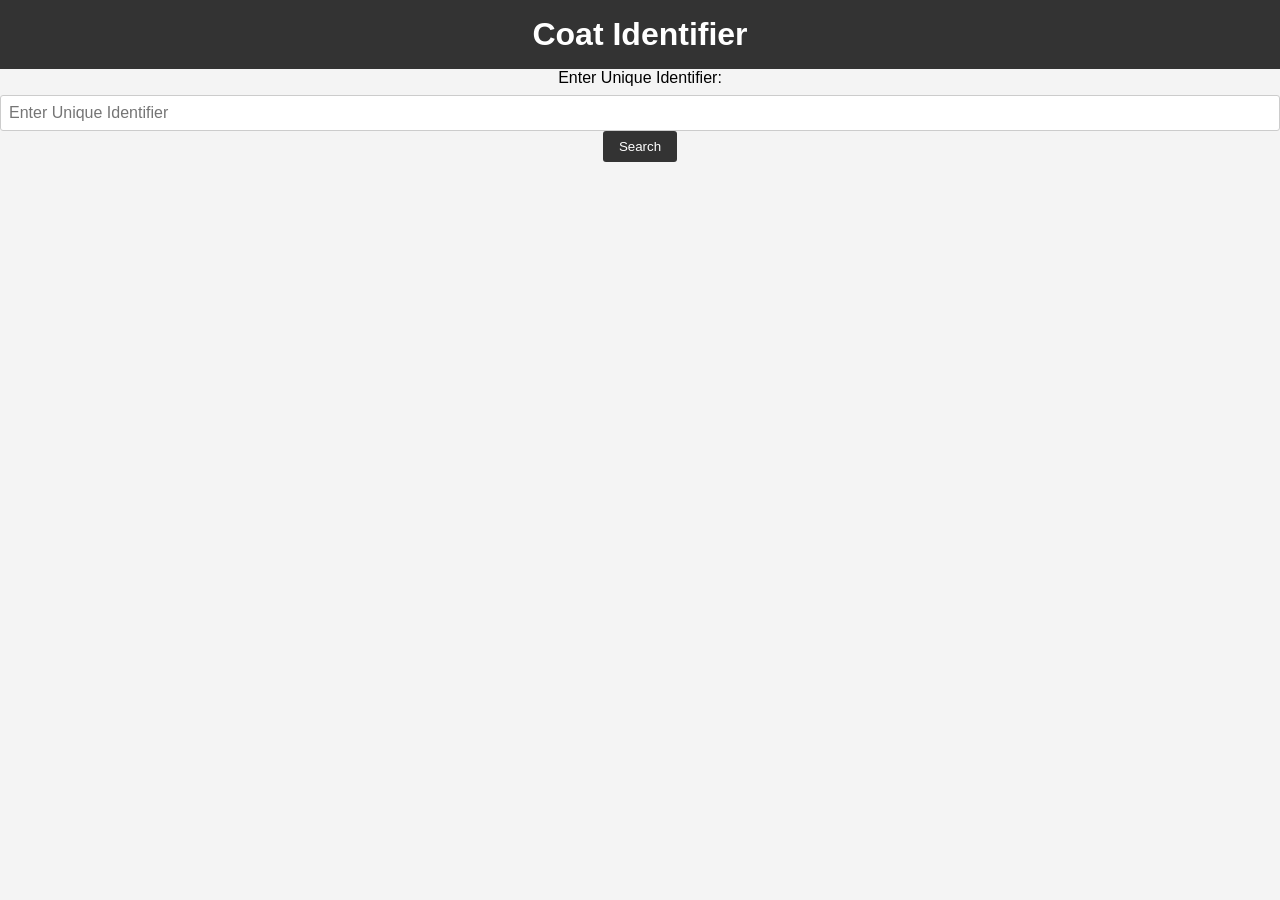
<file: identify/index.html>
<!DOCTYPE html>
<html lang="en">

<head>
    <meta charset="UTF-8">
    <meta name="viewport" content="width=device-width, initial-scale=1.0">
    <title>Coat Identifier</title>
    <link rel="stylesheet" href="style.css">
</head>

<body>
    <header>
        <h1>Coat Identifier</h1>
    </header>
    <main>
        <section class="search-section">
            <label for="coatId">Enter Unique Identifier:</label>
            <input type="text" id="coatId" placeholder="Enter Unique Identifier">
            <button id="searchButton">Search</button>
        </section>
        <section class="coat-details" id="coatDetails">
            <!-- Coat details will be displayed here -->
        </section>
    </main>
    <script src="script.js"></script>
</body>

</html>
</file>
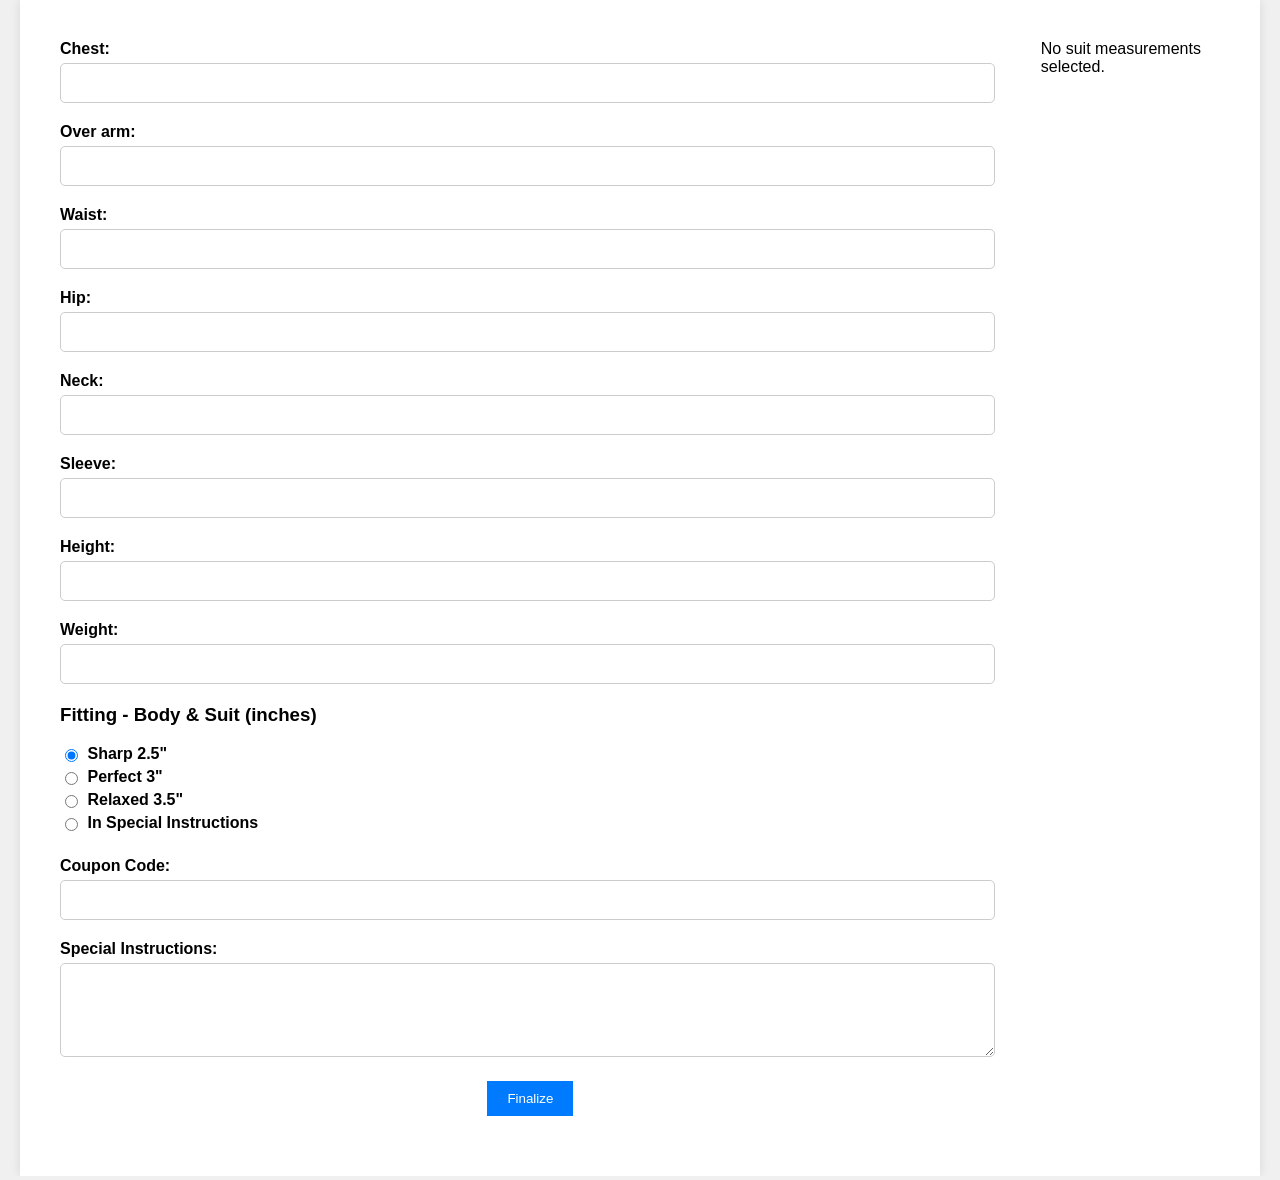
<file: measurements-confirmation copy/index.html>
<!DOCTYPE html>
<html lang="en">

<head>
    <meta charset="UTF-8">
    <meta name="viewport" content="width=device-width, initial-scale=1.0">
    <title>Measurements Confirmation</title>
    <link rel="stylesheet" href="styles.css">
</head>

<body>
    <div class="container">

        <!-- Measurement Form Section -->
        <form id="measurement-form">
            <!-- Measurement Input Fields -->
            <div class="form-group">
                <label for="chest">Chest:</label>
                <input type="text" id="chest" name="chest" required>
            </div>
            <div class="form-group">
                <label for="overArm">Over arm:</label>
                <input type="text" id="overArm" name="overArm" required>
            </div>
            <div class="form-group">
                <label for="waist">Waist:</label>
                <input type="text" id="waist" name="waist" required>
            </div>
            <div class="form-group">
                <label for="hip">Hip:</label>
                <input type="text" id="hip" name="hip" required>
            </div>
            <div class="form-group">
                <label for="neck">Neck:</label>
                <input type="text" id="neck" name="neck" required>
            </div>
            <div class="form-group">
                <label for="sleeve">Sleeve:</label>
                <input type="text" id="sleeve" name="sleeve" required>
            </div>
            <div class="form-group">
                <label for="height">Height:</label>
                <input type="text" id="height" name="height" required>
            </div>
            <div class="form-group">
                <label for="weight">Weight:</label>
                <input type="text" id="weight" name="weight" required>
            </div>


            <!-- Spacing Radio Button -->
            <div class="form-group">
                <h3>Fitting - Body & Suit (inches) </h3>
                <div class="radio-group">
                    <input type="radio" id="spacingNone" name="spacing" value="2.5" required checked>
                    <label for="spacingNone">Sharp 2.5"</label>
                </div>
                <div class="radio-group">
                    <input type="radio" id="spacing1Inch" name="spacing" value="3">
                    <label for="spacing1Inch">Perfect 3"</label>
                </div>
                <div class="radio-group">
                    <input type="radio" id="spacing1_5Inches" name="spacing" value="3.5">
                    <label for="spacing1_5Inches">Relaxed 3.5"</label>
                </div>
                <div class="radio-group">
                    <input type="radio" id="spacingInstructions" name="spacing" value="In Special Instructions">
                    <label for="spacingInstructions">In Special Instructions</label>
                </div>
            </div>

            <div class="form-group">
                <label for="couponCode">Coupon Code:</label>
                <input type="text" id="couponCode" name="couponCode">
            </div>
            <div class="form-group">
                <label for="specialInstructions">Special Instructions:</label>
                <textarea id="specialInstructions" name="specialInstructions" rows="4"></textarea>
            </div>


            <!-- Finalize Button -->
            <button type="button" id="finalize-button">Finalize</button>
        </form>

        <!-- Suit Details Section -->
        <div class="suit-info">
            <div class="suit-details">
                <!-- Display selected suit details here -->
                <h2>Suit Name</h2>
                <p>Suit Price</p>
            </div>

            <!-- Suit Image Section -->
            <div class="suit-image">
                <!-- Display suit image here -->
                <img src="" alt="Suit Name">
            </div>
        </div>
    </div>

    <!-- JavaScript -->
    <script src="./measurements-confirmation.js"></script>
    <script>
 
    
    </script>
</body>

</html>
</file>
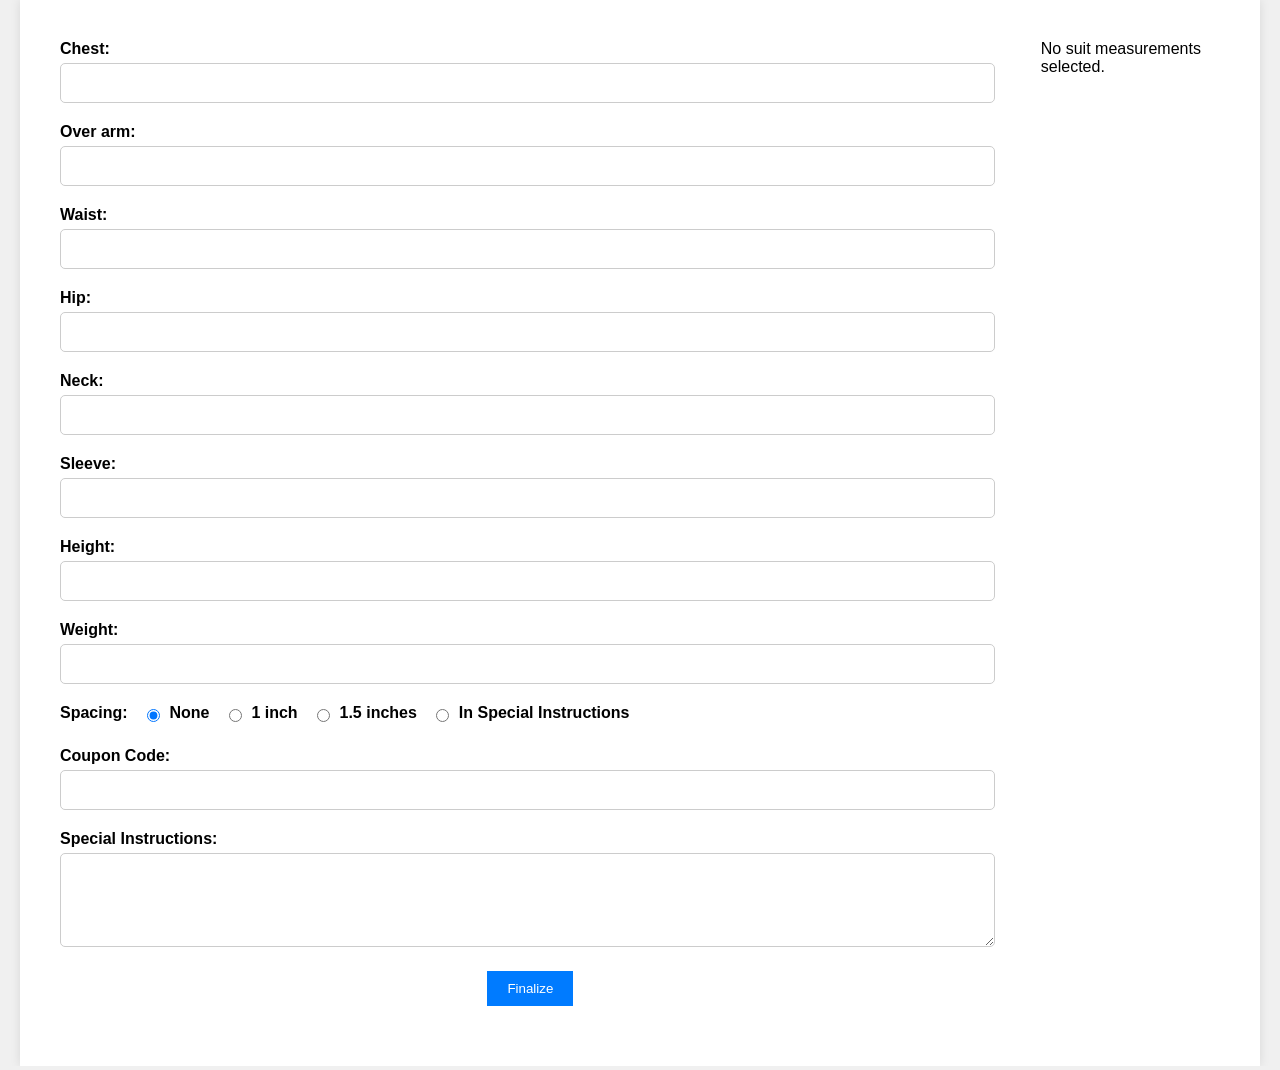
<file: measurements-confirmation/index.html>
<!DOCTYPE html>
<html lang="en">

<head>
    <meta charset="UTF-8">
    <meta name="viewport" content="width=device-width, initial-scale=1.0">
    <title>Measurements Confirmation</title>
    <link rel="stylesheet" href="styles.css">
</head>

<body>
    <div class="container">

        <!-- Measurement Form Section -->
        <form id="measurement-form">
            <!-- Measurement Input Fields -->
            <div class="form-group">
                <label for="chest">Chest:</label>
                <input type="text" id="chest" name="chest" required>
            </div>
            <div class="form-group">
                <label for="overArm">Over arm:</label>
                <input type="text" id="overArm" name="overArm" required>
            </div>
            <div class="form-group">
                <label for="waist">Waist:</label>
                <input type="text" id="waist" name="waist" required>
            </div>
            <div class="form-group">
                <label for="hip">Hip:</label>
                <input type="text" id="hip" name="hip" required>
            </div>
            <div class="form-group">
                <label for="neck">Neck:</label>
                <input type="text" id="neck" name="neck" required>
            </div>
            <div class="form-group">
                <label for="sleeve">Sleeve:</label>
                <input type="text" id="sleeve" name="sleeve" required>
            </div>
            <div class="form-group">
                <label for="height">Height:</label>
                <input type="text" id="height" name="height" required>
            </div>
            <div class="form-group">
                <label for="weight">Weight:</label>
                <input type="text" id="weight" name="weight" required>
            </div>


            <!-- Spacing Radio Button -->
            <div class="form-group">
                <label>Spacing:</label>
                <input type="radio" id="spacingNone" name="spacing" value="none" required checked> 
                <label for="spacingNone">None</label>
                <input type="radio" id="spacing1Inch" name="spacing" value="1 inch">
                <label for="spacing1Inch">1 inch</label>
                <input type="radio" id="spacing1_5Inches" name="spacing" value="1.5 inches">
                <label for="spacing1_5Inches">1.5 inches</label>
                <input type="radio" id="spacingInstructions" name="spacing" value="In Special Instructions">
                <label for="spacingInstructions">In Special Instructions</label>
            </div>

            <div class="form-group">
                <label for="couponCode">Coupon Code:</label>
                <input type="text" id="couponCode" name="couponCode">
            </div>
            <div class="form-group">
                <label for="specialInstructions">Special Instructions:</label>
                <textarea id="specialInstructions" name="specialInstructions" rows="4"></textarea>
            </div>


            <!-- Finalize Button -->
            <button type="button" id="finalize-button">Finalize</button>
        </form>

        <!-- Suit Details Section -->
        <div class="suit-info">
            <div class="suit-details">
                <!-- Display selected suit details here -->
                <h2>Suit Name</h2>
                <p>Suit Price</p>
            </div>

            <!-- Suit Image Section -->
            <div class="suit-image">
                <!-- Display suit image here -->
                <img src="" alt="Suit Name">
            </div>
        </div>
    </div>

    <!-- JavaScript -->
    <script src="./measurements-confirmation.js"></script>
</body>

</html>
</file>
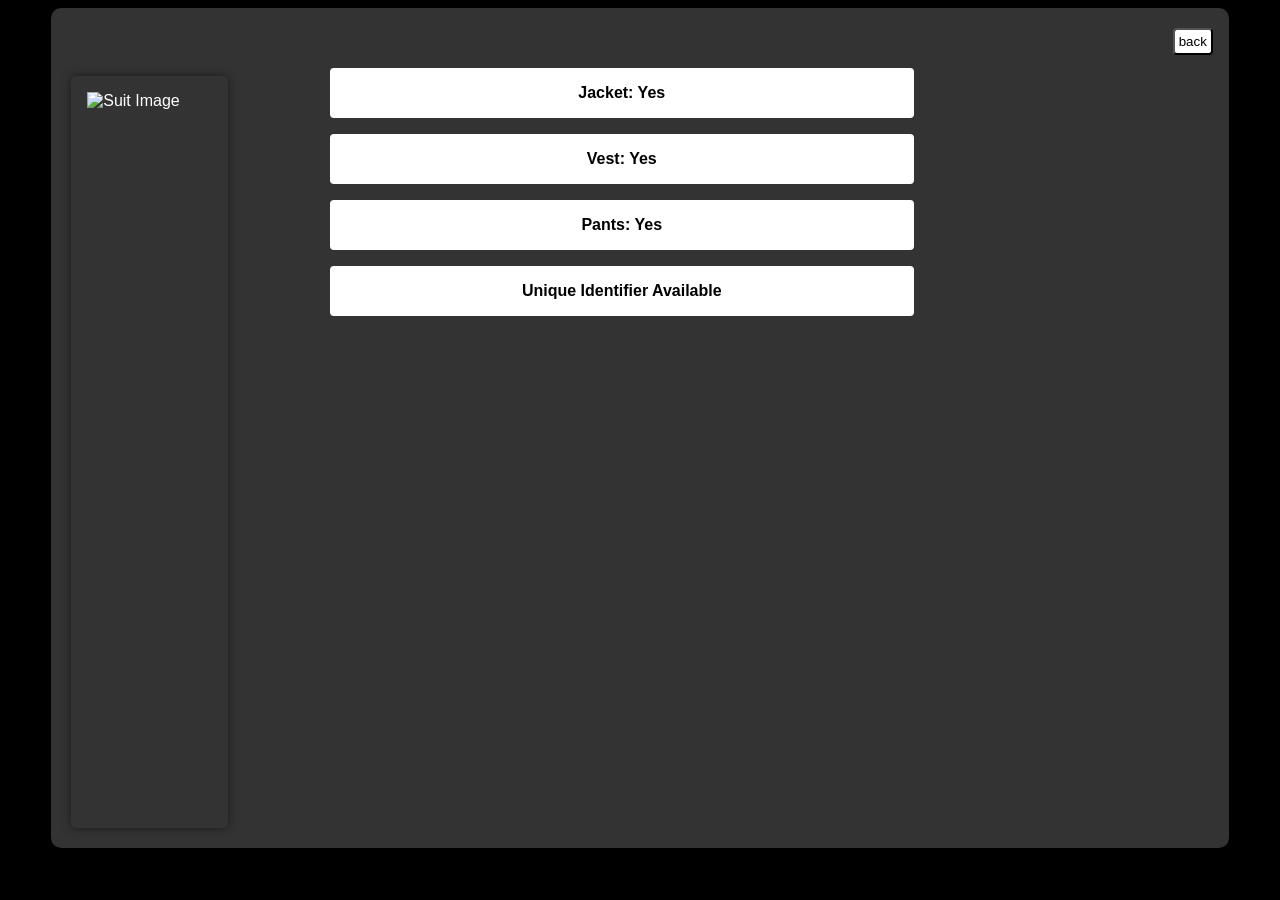
<file: suit-details/index.html>
<!DOCTYPE html>
<html lang="en">

<head>
    <meta charset="UTF-8">
    <meta name="viewport" content="width=device-width, initial-scale=1.0">
    <link rel="stylesheet" href="styles.css">
    <script src="https://code.jquery.com/jquery-3.6.0.min.js"></script>

    <title>Suit Details</title>
</head>

<body>
    <div class="suit-details-container">
        <button class="back" id="back-button">back</button>

        <div class="image-div">
            <!-- Inside the .suit-details-container div -->
            <img class="suit-image" alt="Suit Image">
        </div>
        <div class="information-div">
            <h1 class="suit-name"></h1>
            <p class="suit-price"></p>
            <a href="https://suitsdevital.com">
    <div class="features">
            Jacket: Yes
        </div>
        </a>
    <a href="https://suitsdevital.com">
    <div class="features">
            Vest: Yes
        </div>
    </a>
    <a href="https://suitsdevital.com">
    <div class="features">
            Pants: Yes
        </div>
            <a href="https://suitsdevital.com/identify">
                <div class="features">
                    Unique Identifier Available
                </div>
    </a>

            <p class="suit-value"></p>
        </div>
    </div>
    <script src="script.js"></script>
</body>

</html>
</file>
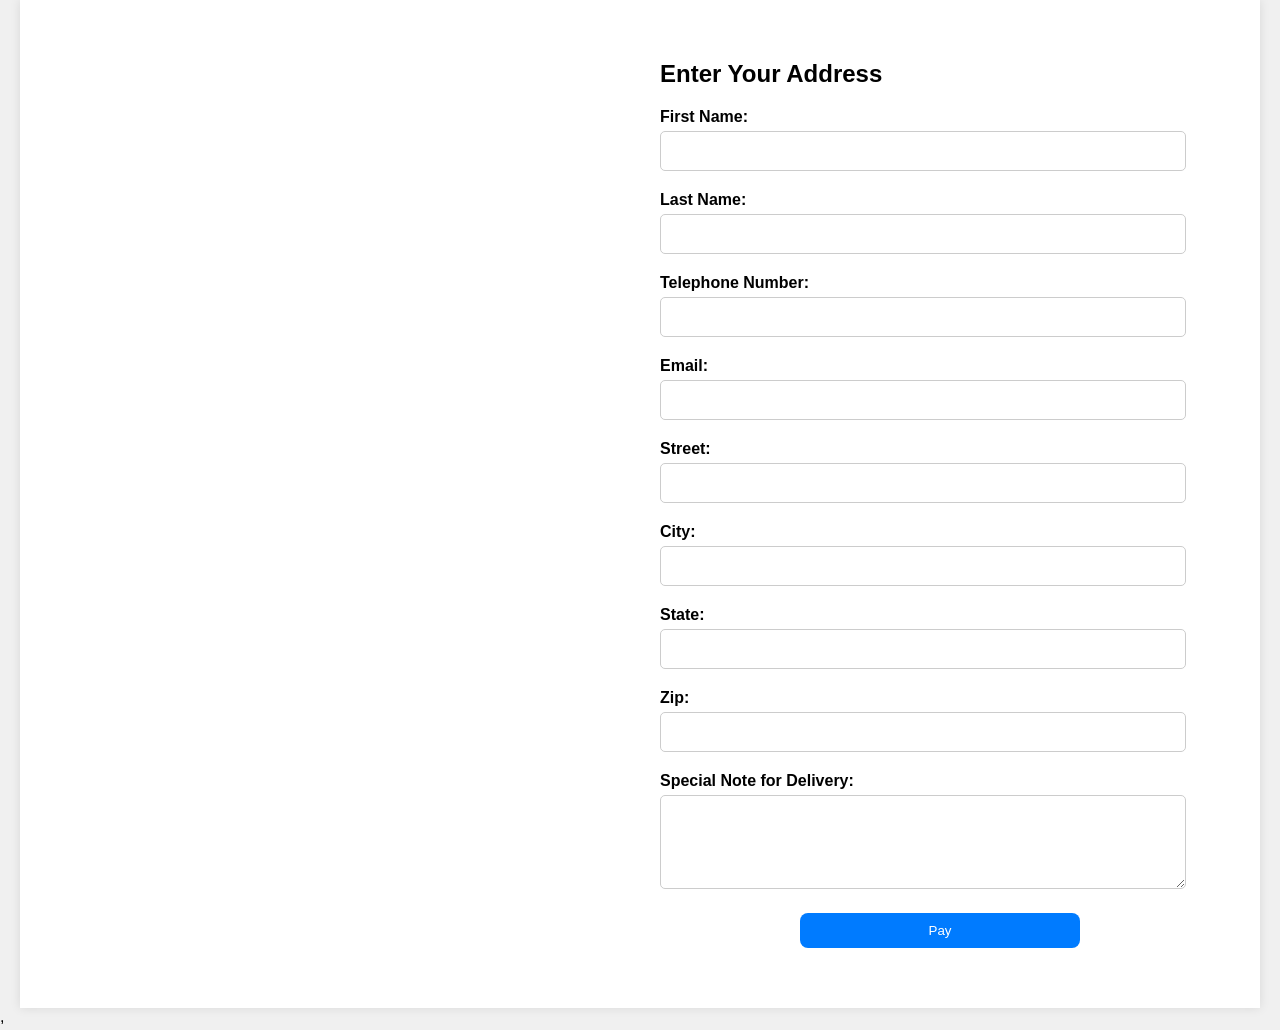
<file: address-page/index copy.html>
<!DOCTYPE html>
<html lang="en">

<head>
    <meta charset="UTF-8">
    <meta name="viewport" content="width=device-width, initial-scale=1.0">
    <title>Final Payment</title>
    <link rel="stylesheet" href="styles.css">
</head>

<body>
    <div class="container">
        <!-- <h1>Final Payment</h1> -->
        <div class="payment-details">
            <!-- Display selected suit details and measurements here -->
        </div>
        <form id="address-form">
            <h2>Enter Your Address</h2>
            <div class="form-group">
                <label for="firstName">First Name:</label>
                <input type="text" id="firstName" name="firstName" required>
            </div>
            <div class="form-group">
                <label for="lastName">Last Name:</label>
                <input type="text" id="lastName" name="lastName" required>
            </div>
            <div class="form-group">
                <label for="phoneNumber">Telephone Number:</label>
                <input type="tel" id="phoneNumber" name="phoneNumber" required>
            </div>
            <div class="form-group">
                <label for="email">Email:</label>
                <input type="email" id="email" name="email" required>
            </div>
            <div class="form-group">
                <label for="street">Street:</label>
                <input type="text" id="street" name="street" required>
            </div>
            <div class="form-group">
                <label for="city">City:</label>
                <input type="text" id="city" name="city" required>
            </div>
            <div class="form-group">
                <label for="state">State:</label>
                <input type="text" id="state" name="state" required>
            </div>
            <div class="form-group">
                <label for="zip">Zip:</label>
                <input type="text" id="zip" name="zip" required>
            </div>
            <div class="form-group">
                <label for="specialNote">Special Note for Delivery:</label>
                <textarea id="specialNote" name="specialNote" rows="4"></textarea>
            </div>
            <button type="button" id="pay-button">Pay</button>
        </form>
    </div>
   ,<script src="./scripts.js"></script>
</body>

</html>
</file>
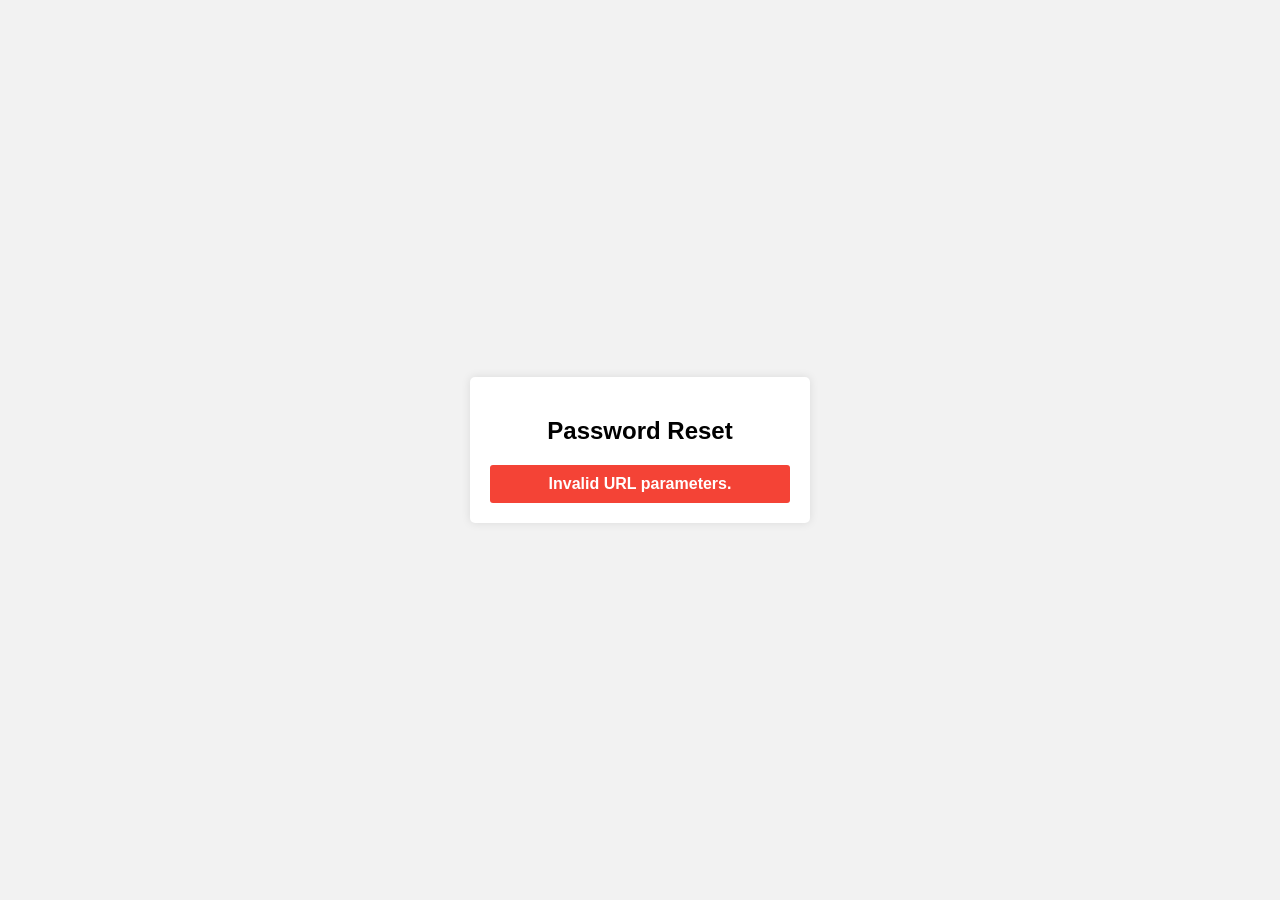
<file: clients/password-reset/password-reset.html>
<!DOCTYPE html>
<html lang="en">

<head>
    <meta charset="UTF-8">
    <meta name="viewport" content="width=device-width, initial-scale=1.0">
    <title>Password Reset</title>
    <link rel="stylesheet" href="styles.css">
</head>

<body>
    <div class="container">
        <h2>Password Reset</h2>
        <form id="resetForm">
            <div class="form-group">
                <label for="email">Email:</label>
                <input type="email" id="email" name="email" readonly>
            </div>
            <div class="form-group">
                <label for="code">Reset Code:</label>
                <input type="text" id="code" name="code" readonly>
            </div>
            <div class="form-group">
                <label for="newPassword">New Password:</label>
                <input type="password" id="newPassword" name="newPassword" required>
            </div>
            <div class="form-group">
                <label for="confirmPassword">Confirm Password:</label>
                <input type="password" id="confirmPassword" name="confirmPassword" required>
            </div>
            <button type="submit">Reset Password</button>
        </form>
        <div id="message" class="hidden"></div>
    </div>
    <script src="script.js"></script>
</body>

</html>
</file>
<file: identify/style.css>
/* Reset some default styles */
* {
    margin: 0;
    padding: 0;
    box-sizing: border-box;
}

body {
    font-family: Arial, sans-serif;
    background-color: #f4f4f4;
    text-align: center;
}

header {
    background-color: #333;
    color: white;
    padding: 1rem 0;
}

h1 {
    font-size: 2rem;
}

.main {
    max-width: 800px;
    margin: 0 auto;
    padding: 2rem;
    background-color: #fff;
    border-radius: 5px;
    box-shadow: 0 0 10px rgba(0, 0, 0, 0.2);
}

.search-section {
    margin-bottom: 1rem;
}

label {
    display: block;
    margin-bottom: 0.5rem;
}

input[type="text"] {
    width: 100%;
    padding: 0.5rem;
    font-size: 1rem;
    border: 1px solid #ccc;
    border-radius: 3px;
}

button {
    padding: 0.5rem 1rem;
    background-color: #333;
    color: white;
    border: none;
    border-radius: 3px;
    cursor: pointer;
}

button:hover {
    background-color: #555;
}

.coat-details {
    display: none;
    padding: 1rem;
    border: 1px solid #ccc;
    border-radius: 3px;
    background-color: #fff;
}
</file>
<file: measurements-confirmation copy/styles.css>
/* Reset some default styles */
body {
    font-family: Arial, sans-serif;
    margin: 0;
    padding: 0;
    background-color: #f0f0f0;
}

/* Container Styles */
.container {
    max-width: 1200px;
    margin: 0 auto;
    padding: 20px;
    background-color: #fff;
    box-shadow: 0 0 10px rgba(0, 0, 0, 0.1);
    display: flex;
    /* Horizontal layout by default */
}

/* Suit Details Section Styles */
.suit-info {
    /* flex: 1; */
    /* Occupy the full left side */
    /* display: flex; */
    flex-direction: column;
    /* Arrange elements in a column */
    padding: 20px;
}

.suit-details h2 {
    margin: 0;
    /* Remove default margin */
}

.suit-details p {
    margin: 0;
}

/* Suit Image Section Styles */
.suit-image {
    text-align: center;
    padding: 20px;
    /* padding-top: 5rem; */
}

.suit-image img {
    flex: 1;
    max-width: 100%;
    /* max-height: 100%; */
    width: auto;
    height: auto;
    object-fit: contain;
}

/* Measurement Form Styles */
#measurement-form {
    flex: 1;
    /* Occupy the full right side initially */
    padding: 20px;
}

.form-group {
    margin-bottom: 20px;
}

label {
    display: block;
    margin-bottom: 5px;
    font-weight: bold;
}

input[type="text"], textarea {
    width: 97%;
    padding: 10px;
    border: 1px solid #ccc;
    border-radius: 5px;
    font-size: 16px;
}

#finalize-button {
    display: block;
    margin: 20px auto;
    padding: 10px 20px;
    background-color: #007bff;
    color: #fff;
    border: none;
    cursor: pointer;
    transition: background-color 0.3s ease;
}

#finalize-button:hover {
    background-color: #0056b3;
}


/* Add this CSS to your styles.css file */
/* Radio buttons displayed in a row */
.form-group label {
    display: inline-block;
    margin-right: 10px;
}

.form-group input[type="radio"] {
    display: inline-block;
    margin-right: 5px;
    vertical-align: middle;
}

/* Media query for screens 760px or more */
@media (min-width: 760px) {

    .suit-details,
    .suit-image,
    #measurement-form {
        flex-basis: 100%;
        /* Make all sections occupy full width */
    }

    .suit-image {
        display: block;
        /* Show the suit image */
    }
}

/* Media query for screens smaller than 760px */
@media (max-width: 759px) {
   
    .container {
        flex-direction: column;
        /* Change to vertical layout */
        /* align-items: center; */
        /* Center items horizontally */
    }

    .suit-details,
    .suit-image,
    #measurement-form {
        flex-basis: auto;
        padding: 0;
        /* Reset flex-basis to auto for vertical layout */
    }



   .form-group {
       display: block;
   }

   .radio-group {
       display: inline-block;
       margin-right: 20px;
       /* Adjust the spacing between radio buttons and labels */
   }
           }
</file>
<file: measurements-confirmation/styles.css>
/* Reset some default styles */
body {
    font-family: Arial, sans-serif;
    margin: 0;
    padding: 0;
    background-color: #f0f0f0;
}

/* Container Styles */
.container {
    max-width: 1200px;
    margin: 0 auto;
    padding: 20px;
    background-color: #fff;
    box-shadow: 0 0 10px rgba(0, 0, 0, 0.1);
    display: flex;
    /* Horizontal layout by default */
}

/* Suit Details Section Styles */
.suit-info {
    /* flex: 1; */
    /* Occupy the full left side */
    /* display: flex; */
    flex-direction: column;
    /* Arrange elements in a column */
    padding: 20px;
}

.suit-details h2 {
    margin: 0;
    /* Remove default margin */
}

.suit-details p {
    margin: 0;
}

/* Suit Image Section Styles */
.suit-image {
    text-align: center;
    padding: 20px;
    /* padding-top: 5rem; */
}

.suit-image img {
    flex: 1;
    /* max-width: 100%; */
    /* max-height: 100%; */
    width: auto;
    height: auto;
    object-fit: contain;
}

/* Measurement Form Styles */
#measurement-form {
    flex: 1;
    /* Occupy the full right side initially */
    padding: 20px;
}

.form-group {
    margin-bottom: 20px;
}

label {
    display: block;
    margin-bottom: 5px;
    font-weight: bold;
}

input[type="text"], textarea {
    width: 97%;
    padding: 10px;
    border: 1px solid #ccc;
    border-radius: 5px;
    font-size: 16px;
}

#finalize-button {
    display: block;
    margin: 20px auto;
    padding: 10px 20px;
    background-color: #007bff;
    color: #fff;
    border: none;
    cursor: pointer;
    transition: background-color 0.3s ease;
}

#finalize-button:hover {
    background-color: #0056b3;
}

/* Media query for screens 760px or more */
@media (min-width: 760px) {

    .suit-details,
    .suit-image,
    #measurement-form {
        flex-basis: 100%;
        /* Make all sections occupy full width */
    }

    .suit-image {
        display: block;
        /* Show the suit image */
    }
}

/* Media query for screens smaller than 760px */
@media (max-width: 759px) {
    .container {
        flex-direction: column;
        /* Change to vertical layout */
        /* align-items: center; */
        /* Center items horizontally */
    }

    .suit-details,
    .suit-image,
    #measurement-form {
        flex-basis: auto;
        padding: 0;
        /* Reset flex-basis to auto for vertical layout */
    }
}



/* Add this CSS to your styles.css file */
/* Radio buttons displayed in a row */
.form-group label {
    display: inline-block;
    margin-right: 10px;
}

.form-group input[type="radio"] {
    display: inline-block;
    margin-right: 5px;
    vertical-align: middle;
}
</file>
<file: suit-details/styles.css>
/* style.css */

body {
    background-color: #000;
    color: #fff;
    font-family: Arial, sans-serif;
    display: flex;
    /* Use flexbox for layout */
    align-items: center;
    /* Vertically center content */
    justify-content: center;
    /* Horizontally center content */
    height: auto;
    min-height: 90vh;
    /* Full viewport height */
}

body::-webkit-scrollbar{
    width: 0;
}
.back{
    position: absolute;
    right: 1rem;
    background-color: rgb(255, 255, 255);
    padding: .25rem;
    border-radius: .25rem;
}
.back:hover{
    background-color: lightcyan;
}
.suit-details-container {
    position: relative;
    padding: 20px;
    background-color: #333;
    border-radius: 10px;
    box-shadow: 0 0 10px rgba(0, 0, 0, 0.5);
    width: 90%;
    /* Adjust the width as needed */
    text-align: left;
    /* Align text to the left */
}
.information-div{
    display: inline-block;
    /* flex: 1 1 calc(30%); */
    width: 50%;
    /* background-color: blue; */
    height: auto;
    padding: 1rem;
    margin-left: 10%;
}
.suit-name {
    /* position: absolute; */
    /* left: 1rem; */
    /* top: 0; */
    display: inline;
    font-size: 2rem;
    font-weight: bold;
    color: #ffcc00;
}

.suit-value {
    font-size: 1.2rem;
    text-indent: 2rem;
    /* background-color: wheat; */
}

.suit-price {
    /* flex: 1 1 calc(30%); */
    font-size: 1.5rem;
    font-weight: bold;
    color: #ffcc00;
}

/* style.css */
.image-div {
    display: inline-block;
    justify-content: center;
    align-items: center;
    vertical-align:top;
    margin-top: 3rem;
}
.suit-image {
    display: block;
    max-width: 100%;
    width: 100%;
    height: 80vh;
    display: inline-block;
    border-radius: 5px;
    box-shadow: 0 0 10px rgba(0, 0, 0, 0.5);
    padding: 1rem;
}


.features {
    /* display: inline; */
    flex: 1 1 calc(33%);
    background-color: white;
    /* box-shadow: 1px 1px 5px white; */
    font-weight: bold;
    color: black;
    padding: 1rem;
    width: 97%;
    text-align: center;
    margin-top: 1rem;
    border-radius: .25rem;
    text-decoration: none;
}

.features a {
    text-decoration: none;
    /* Remove underlines from links */
    color: inherit;
    /* Inherit the color from the parent .features element */
    display: block;
    /* Make the anchor element a block element to fill the .features container */
    height: 100%;
    /* Ensure the anchor takes up the full height of the .features container */
}
.features:hover{
    background-color: black;
    color: white;
    box-shadow: 0px 0px 1rem white;
}

@media (max-width:900px) {
    .image-div {
            display: flex;
            justify-content: center;
            align-items: center;
        }
.suit-image {
    height: auto;
}
.information-div {
    /* display: flex; */
    /* flex: 1 1 calc(30%); */
    width: 100%;
    /* background-color: blue; */
    height: auto;
    padding: 0;
    margin: 0;
}
.features {
    /* display: inline; */
    flex: 1 1 calc(33%);
    background-color: wheat;
    /* box-shadow: 1px 1px 5px white; */
    font-weight: bold;
    color: black;
    padding: .5rem;
    width: 97%;
    text-align: center;
}
}

.features a {
    text-decoration: none;
    /* Remove underlines from links */
    color: inherit;
    /* Inherit the color from the parent .features element */
    display: block;
    /* Make the anchor element a block element to fill the .features container */
    height: 100%;
    /* Ensure the anchor takes up the full height of the .features container */
}

a {
    text-decoration: none;
}
</file>
<file: address-page/styles.css>
body {
    font-family: Arial, sans-serif;
    margin: 0;
    padding: 0;
    background-color: #f0f0f0;
}

.container {
    max-width: 1200px;
    margin: 0 auto;
    padding: 20px;
    background-color: #fff;
    box-shadow: 0 0 10px rgba(0, 0, 0, 0.1);
    display: flex;
    flex-wrap: wrap;
    /* Allow flex items to wrap when screen size is reduced */
}

.payment-details {
    flex: 1;
    /* Occupy the full left side */
    text-align: center;
    padding: 20px;
}

.payment-details img {
    max-width: 100%;
    height: auto;
}

#address-form {
    flex: 1;
    /* Occupy the full right side initially */
    padding: 20px;
}

.form-group {
    margin-bottom: 20px;
}

label {
    display: block;
    margin-bottom: 5px;
    font-weight: bold;
}

input[type="text"], textarea,
 input[type="tel"],
 input[type="email"]{
    width: 90%;
    padding: 10px;
    border: 1px solid #ccc;
    border-radius: 5px;
    font-size: 16px;
}

#pay-button {
    display: block;
    margin: 20px auto;
    padding: 10px 20px;
    background-color: #007bff;
    color: #fff;
    border: none;
    cursor: pointer;
    transition: background-color 0.3s ease;
    min-width: 50%;
    border-radius: .5rem;
}

#pay-button:hover {
    background-color: #0056b3;
}

/* Media query for screens smaller than 768px */
@media (max-width: 768px) {
    .payment-details {
        flex-basis: 100%;
        /* Make payment details occupy full width */
    }

    #address-form {
        flex-basis: 100%;
        /* Make address form occupy full width */
    }
}
</file>
<file: clients/password-reset/styles.css>
body {
    font-family: Arial, sans-serif;
    background-color: #f2f2f2;
    margin: 0;
    display: flex;
    justify-content: center;
    align-items: center;
    height: 100vh;
}

.container {
    background-color: #fff;
    border-radius: 5px;
    padding: 20px;
    box-shadow: 0 0 10px rgba(0, 0, 0, 0.1);
    width: 300px;
}

h2 {
    text-align: center;
    margin-bottom: 20px;
}

.form-group {
    margin-bottom: 15px;
}

label {
    font-weight: bold;
}

input[type="text"],
input[type="email"],
input[type="password"] {
    width: 100%;
    padding: 10px;
    border: 1px solid #ccc;
    border-radius: 3px;
    font-size: 16px;
    box-sizing: border-box;
}

button[type="submit"] {
    background-color: #007BFF;
    color: #fff;
    border: none;
    border-radius: 3px;
    padding: 10px 20px;
    cursor: pointer;
}

.hidden {
    display: none;
}

#message {
    text-align: center;
    margin-top: 10px;
    padding: 10px;
    border-radius: 3px;
    font-weight: bold;
}

#message.success {
    background-color: #4CAF50;
    color: white;
}

#message.error {
    background-color: #f44336;
    color: white;
}
</file>
